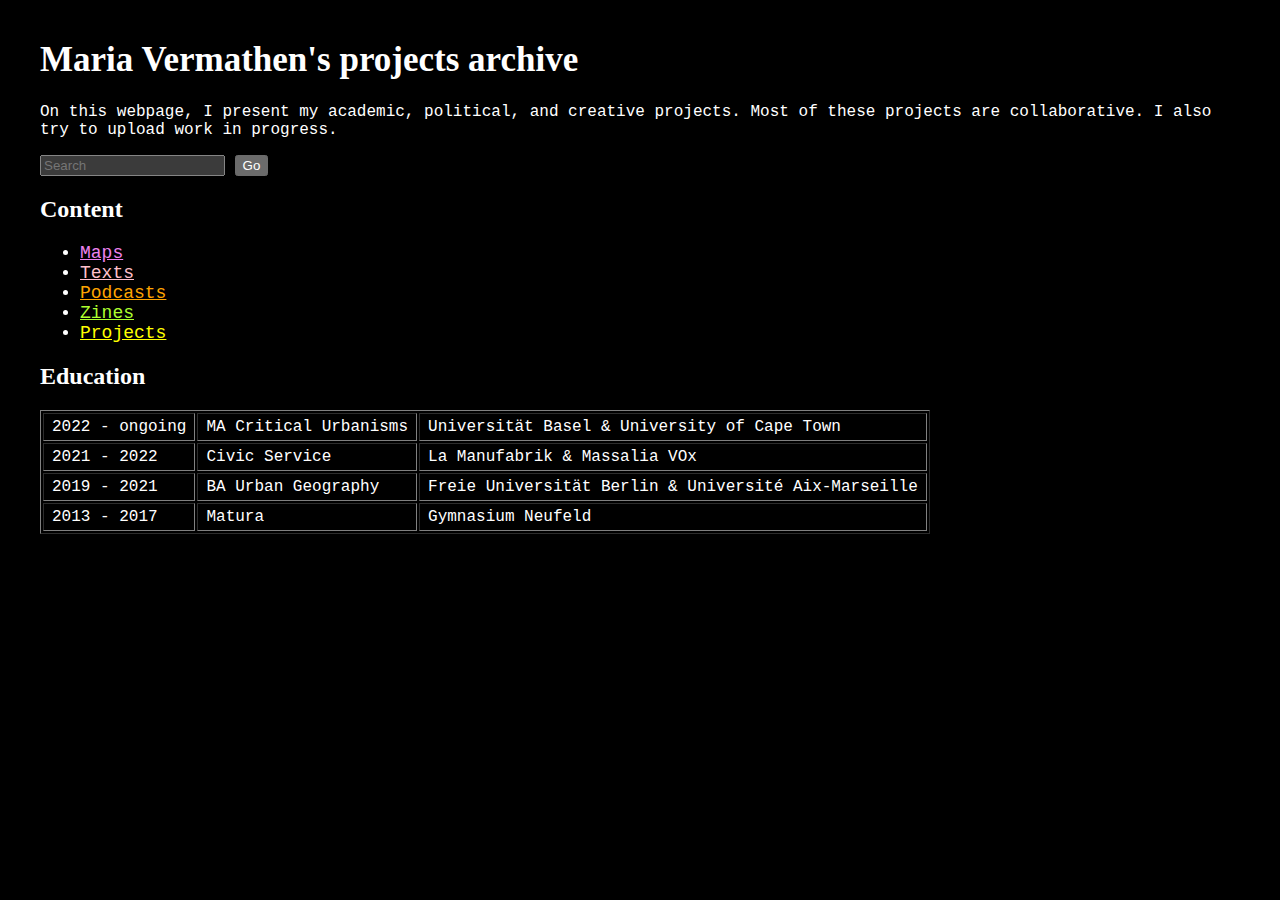
<file: index.html>
<!DOCTYPE html>
<html>
   <head>
    <meta name="viewport" content="width=device-width, initial-scale=1.0">
    <title>Maria Vermathen's project archive</title>
    <link rel="stylesheet" href="./style.css">    
</head> 


   <body>
    <h1 style="font-size: 35px;">Maria Vermathen's projects archive</h1>
    
    <p>On this webpage, I present my academic, political, and creative projects.
        Most of these projects are collaborative.
        I also try to upload work in progress.</p>
    
    <form action="index.html" method="get">
        <input type="text" name="name" placeholder="Search">
        <button type="submit">Go</button>
    </form>

    <h2>Content</h2>
    <ul>
        <li><a style="color: violet;" href="maps.html" title="Go to page">Maps</a></li>
        <li><a style="color: pink;" href="texts.html" title="Go to page">Texts</a></li>
        <li><a style="color: orange;" href="podcasts.html" title="Go to page">Podcasts</a></li>
        <li><a style="color: greenyellow;"href="zines.html" title="Go to page">Zines</a></li>
        <li><a style="color:yellow;" href="projects.html" title="Go to page">Projects</a></li>
    </ul>
    <h2>Education</h2>
    <table border="1">
        <tr>
            <td>2022 - ongoing</td><td>MA Critical Urbanisms</td><td>Universität Basel & University of Cape Town</td>
        </tr>
        <tr>
            <td>2021 - 2022</td><td>Civic Service</td><td>La Manufabrik & Massalia VOx</td>
        </tr>
        <tr>
            <td>2019 - 2021</td><td>BA Urban Geography</td><td>Freie Universität Berlin & Université Aix-Marseille</td>
        </tr>
        <tr>
            <td>2013 - 2017</td><td>Matura</td><td>Gymnasium Neufeld</td>
        </tr>
    </table>  
       
   </body>
</html>
</file>
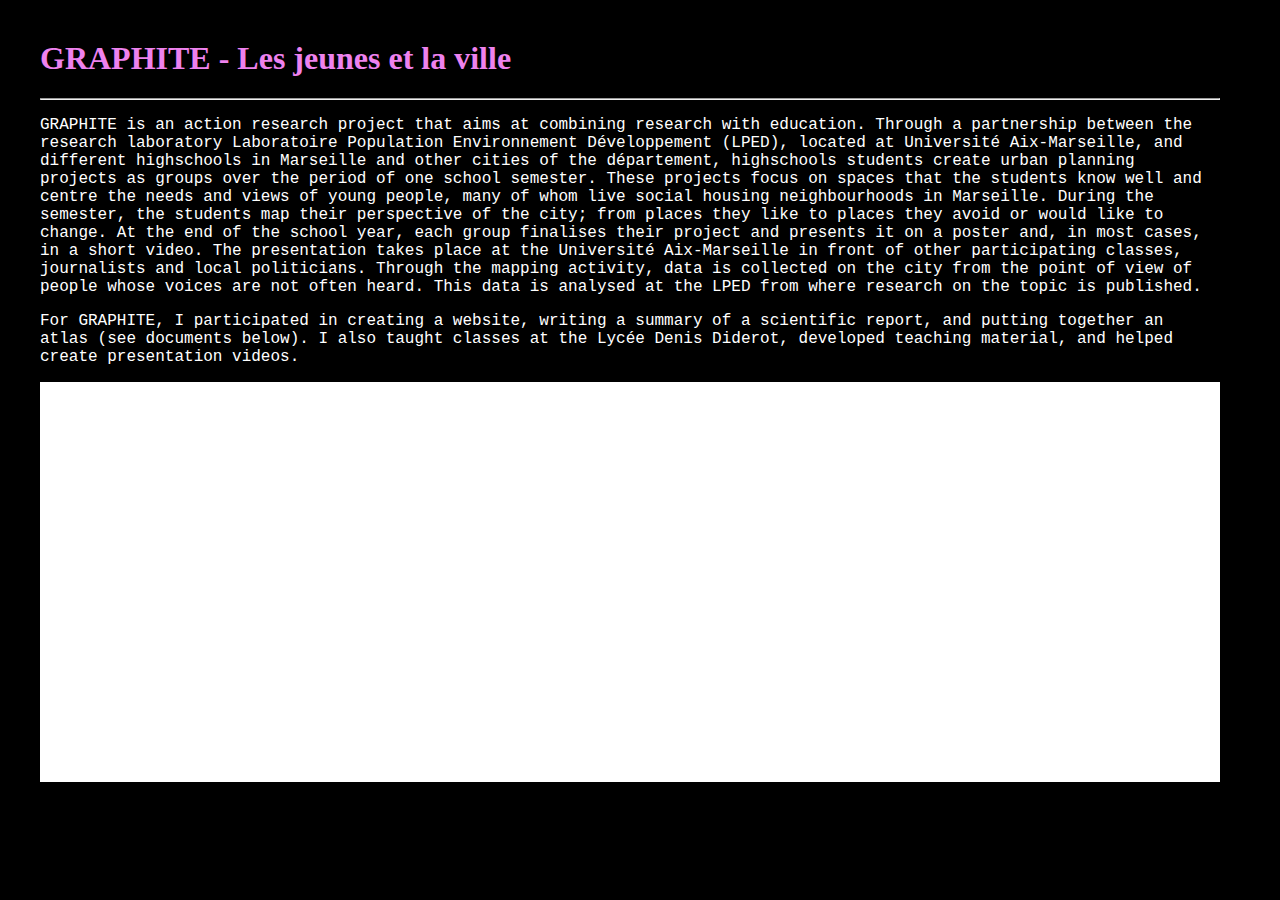
<file: graphite.html>
<!DOCTYPE html>
<html lang="en">
  <head>
    <meta name="viewport" content="width=device-width, initial-scale=1.0">
    <title>Maria Vermathen's Maps</title>
    <link rel="stylesheet" href="./style.css">
    <style>
      h1 {color: violet;}
      h2 {color: violet;}
      h3 {color: violet;}
      a {color: violet}
    </style>    
  </head> 

  <body>
    <h1>GRAPHITE - Les jeunes et la ville</h1>
    <hr>
    <p>GRAPHITE is an action research project that aims at combining research with education. Through a partnership between the research laboratory Laboratoire Population Environnement Développement (LPED), located at Université Aix-Marseille, and different highschools in Marseille and other cities of the département, highschools students create urban planning projects as groups over the period of one school semester. These projects focus on spaces that the students know well and centre the needs and views of young people, many of whom live social housing neighbourhoods in Marseille. During the semester, the students map their perspective of the city; from places they like to places they avoid or would like to change. At the end of the school year, each group finalises their project and presents it on a poster and, in most cases, in a short video. The presentation takes place at the Université Aix-Marseille in front of other participating classes, journalists and local politicians. Through the mapping activity, data is collected on the city from the point of view of people whose voices are not often heard. This data is analysed at the LPED from where research on the topic is published. </p>
    <p>For GRAPHITE, I participated in creating a website, writing a summary of a scientific report, and putting together an atlas (see documents below). I also taught classes at the Lycée Denis Diderot, developed teaching material, and helped create presentation videos.</p>
    <iframe src="https://graphite.lped.fr/" title="graphite.lped.fr" width="100%" height="400px" frameborder="0"></iframe>
  </body>
</html>
</file>
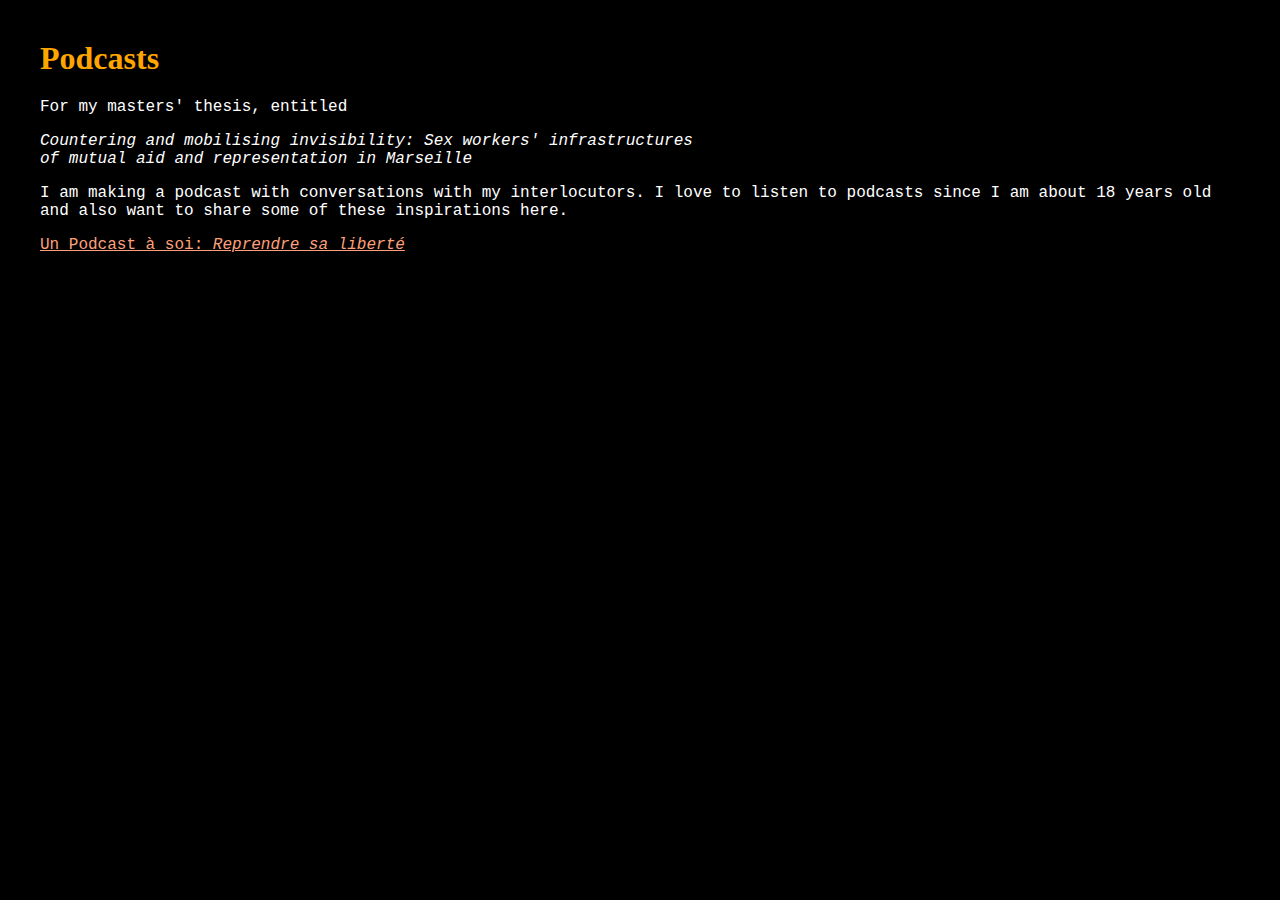
<file: podcasts.html>
<!DOCTYPE html>
<html>
   <head>
    <meta name="viewport" content="width=device-width, initial-scale=1.0">
    <title>Maria Vermathen's project archive</title>
    <link rel="stylesheet" href="./style.css">    
</head> 

   <body>
    <h1 style="color:orange;">Podcasts</h1>
    <p>For my masters' thesis, entitled 
      <p><em>Countering and mobilising invisibility: Sex workers' infrastructures <br> 
      of mutual aid and representation in Marseille</em></p> 
      I am making a podcast with conversations with my interlocutors. I love to listen to podcasts since I am about 18 years old and also want to share some of these inspirations here. </p>
    <a href="https://www.youtube.com/watch?v=xI4wryORHDM" target="_blank" style="color: lightsalmon;">Un Podcast à soi: <em>Reprendre sa liberté</em></a>
</file>
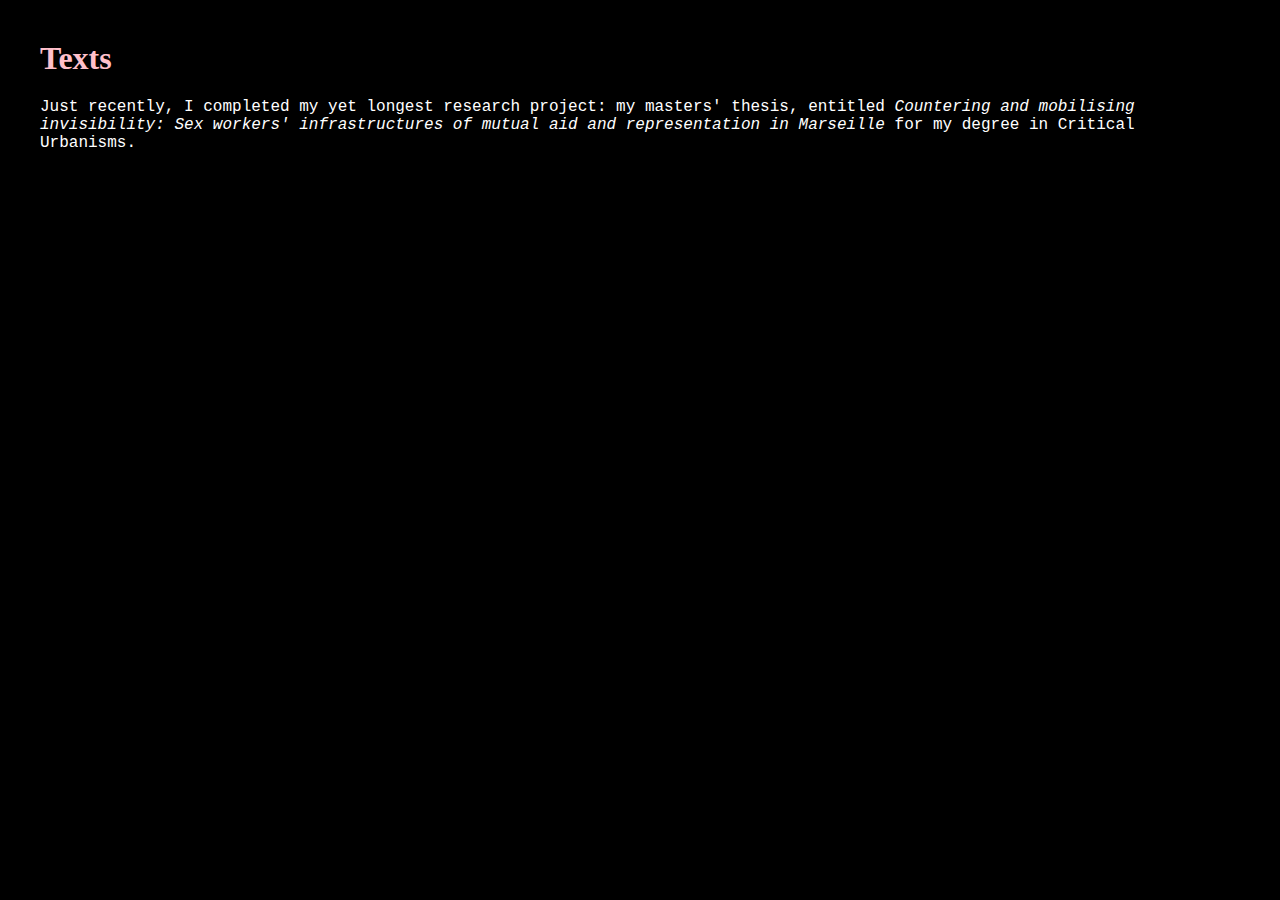
<file: texts.html>
<!DOCTYPE html>
<html>
   <head>
    <meta name="viewport" content="width=device-width, initial-scale=1.0">
    <title>Maria Vermathen's project archive</title>
    <link rel="stylesheet" href="./style.css">    
</head> 

   <body>
    <h1 style="color:pink;">Texts</h1>
    <p>Just recently, I completed my yet longest research project: my masters' thesis, entitled <em>Countering and mobilising invisibility: Sex workers' infrastructures of mutual aid and representation in Marseille</em> for my degree in Critical Urbanisms.</p>
</file>
<file: style.css>
:root {
    color-scheme: dark;
}
body{
    background-color: black;
    color: white;
    font-family: 'Courier New', Courier, monospace;
    margin-left: 40px;
    margin-right: 60px;
    margin-top: 40px;
    margin-bottom: 100px;
}
h1{
    font-family:Cambria, Cochin, Georgia, Times, 'Times New Roman', serif ;
}
h2{
    font-family:Cambria, Cochin, Georgia, Times, 'Times New Roman', serif ;
}
h3{
    font-family:Cambria, Cochin, Georgia, Times, 'Times New Roman', serif ;
}
p{
    font-size: medium;
}
td{
    padding: 4px;
    padding-right: 8px;
    padding-left: 8px;
}
ul{
    font-size: large;
}
</file>
